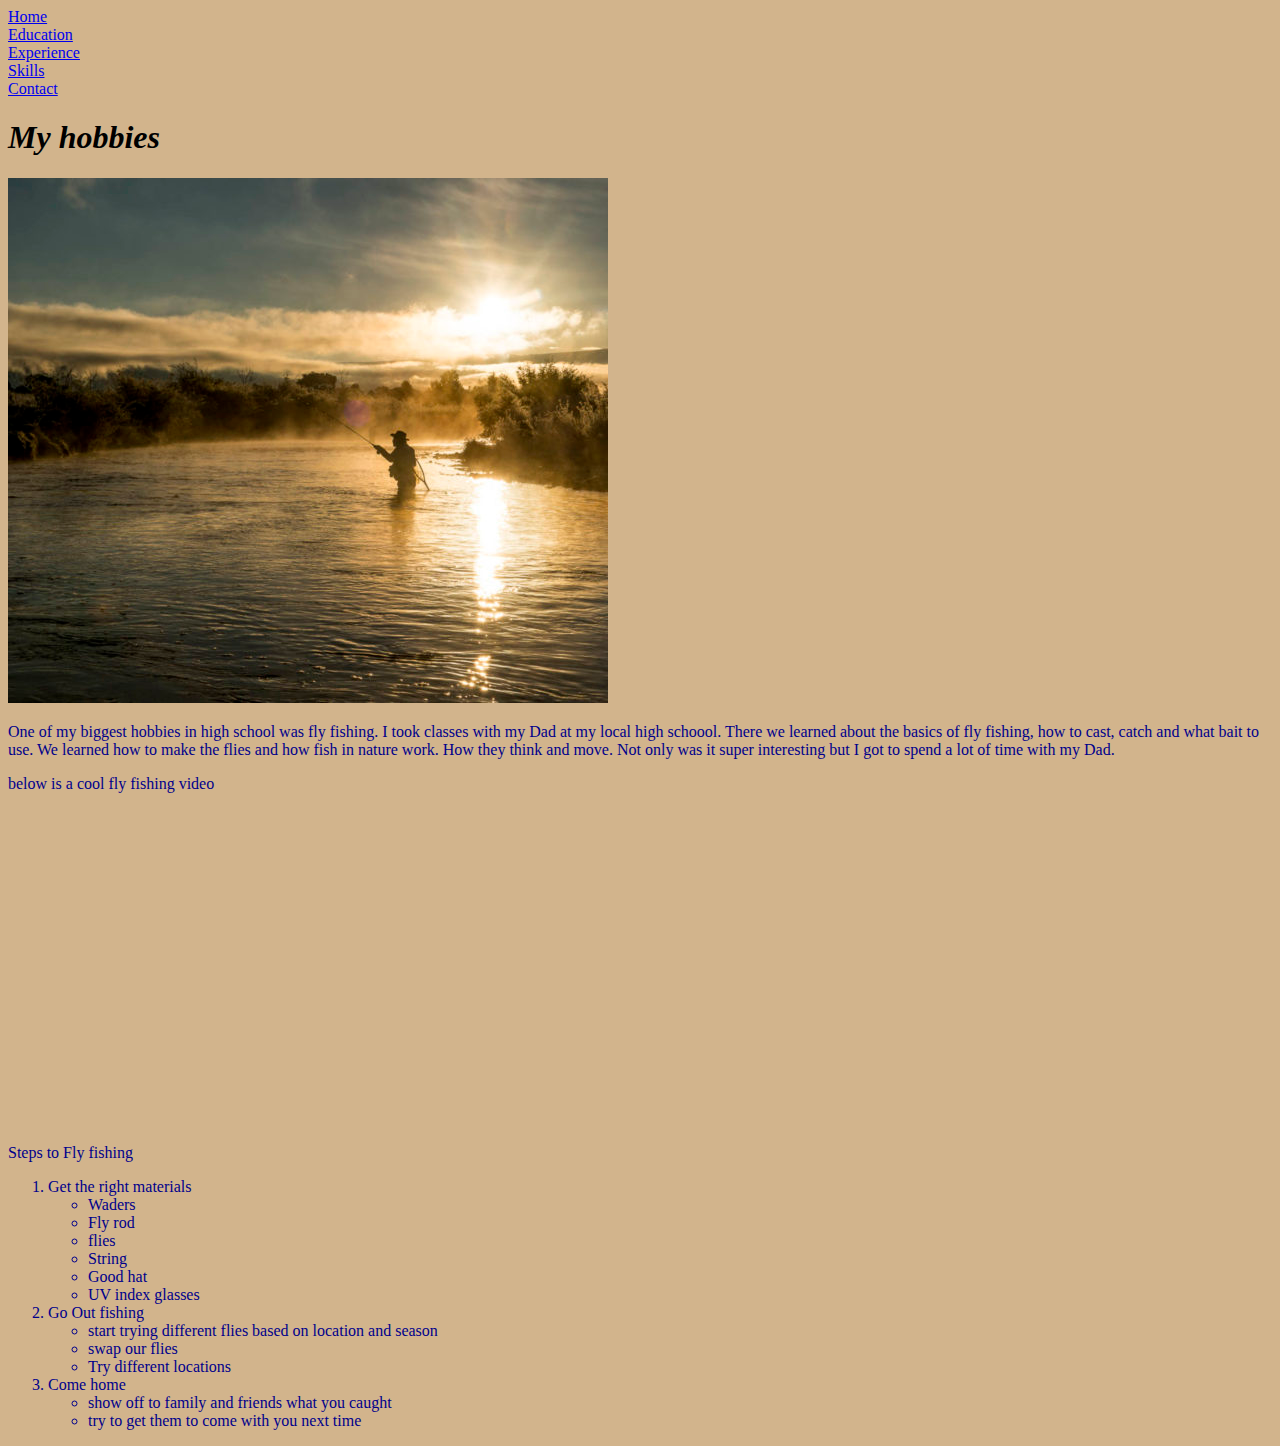
<file: hobby.html>
<!DOCTYPE html>
<html lang="en">
<head>
    <meta charset="UTF-8">
    <meta name="viewport" content="width=device-width, initial-scale=1.0">
    <title>Luke Jones - Hobby</title>
    <link href="css/hobbystyles.css" rel="stylesheet">
</head>
<li class="nav-item"><a class="nav-link px-lg-3 py-3 py-lg-4" href="index.html">Home</a></li>
    <li class="nav-item"><a class="nav-link px-lg-3 py-3 py-lg-4" href="Educationn.html">Education</a></li>
    <li class="nav-item"><a class="nav-link px-lg-3 py-3 py-lg-4" href="Experience.html">Experience</a></li>
    <li class="nav-item"><a class="nav-link px-lg-3 py-3 py-lg-4" href="Skills.html">Skills</a></li>
    <li class="nav-item"><a class="nav-link px-lg-3 py-3 py-lg-4" href="contact.html">Contact</a></li>
<body>
    
    <h1>My hobbies</h1>
</body>
<img src="assets/img/fly fisihing pic.jpg"> 
 <p> One of my biggest hobbies in high school was fly fishing. I took classes with my Dad at my local high schoool. There we learned about the basics
    of fly fishing, how to cast, catch and what bait to use. We learned how to make the flies and how fish in nature work. How they think and move.
    Not only was it super interesting but I got to spend a lot of time with my Dad.
 </p>
 <p> below is a cool fly fishing video</p>
 <iframe width="560" height="315" src="https://www.youtube.com/embed/OmrufRLGdAk?si=PgunT5QQ8_POA0KO" 
 title="YouTube video player" frameborder="0" allow="accelerometer; autoplay; clipboard-write; encrypted-media; 
 gyroscope; picture-in-picture; web-share" referrerpolicy="strict-origin-when-cross-origin" allowfullscreen></iframe>

 <p>Steps to Fly fishing</p>
 <ol>
    <li> 
        Get the right materials
        <ul> 
            <li>
                Waders
            </li>
            <li>
                Fly rod
            </li>
            <li>
                flies
            </li>
            <li>
                String
            </li>
            <li>
                Good hat
            </li>
            <li>
                UV index glasses
            </li>
        </ul>
    </li>
    <li> 
        Go Out fishing 
        <ul> 
            <li>
                start trying different flies based on location and season
            </li>
            <li>
                swap our flies
            </li>
            <li>
                Try different locations
            </li>
        </ul>
    </li>
    <li> 
        Come home
        <ul> 
            <li>
                show off to family and friends what you caught
            </li>
            <li>
                try to get them to come with you next time
            </li>
        </ul>
    </li>
</ol>
<div class='tableauPlaceholder' id='viz1713119649660' style='position: relative'><noscript><a href='#'><img alt='Overview ' 
    src='https:&#47;&#47;public.tableau.com&#47;static&#47;images&#47;Ca&#47;CallCenterDashboard_17131192263860&#47;Overview&#47;1_rss.png' 
    style='border: none' /></a></noscript><object class='tableauViz'  style='display:none;'><param name='host_url' 
        value='https%3A%2F%2Fpublic.tableau.com%2F' /> <param name='embed_code_version' value='3' /> <param name='site_root' value='' />
        <param name='name' value='CallCenterDashboard_17131192263860&#47;Overview' /><param name='tabs' value='no' /><param name='toolbar' 
        value='yes' /><param name='static_image' value='https:&#47;&#47;public.tableau.com&#47;static&#47;images&#47;Ca&#47;CallCenterDashboard_17131192263860&#47;Overview&#47;1.png' />
         <param name='animate_transition' value='yes' /><param name='display_static_image' value='yes' /><param name='display_spinner' value='yes' /><param name='display_overlay' value='yes' /><param name='display_count' value='yes' /><param name='language' value='en-US' />
         <param name='filter' value='publish=yes' /></object></div>                <script type='text/javascript'>                    var divElement = document.getElementById('viz1713119649660');                    var vizElement = divElement.getElementsByTagName('object')[0];         
                    vizElement.style.width='1200px';vizElement.style.height='927px';                    var scriptElement = document.createElement('script');             
                    
                    scriptElement.src = 'https://public.tableau.com/javascripts/api/viz_v1.js';                    vizElement.parentNode.insertBefore(scriptElement, vizElement);                </script>
                    

</html>
</file>
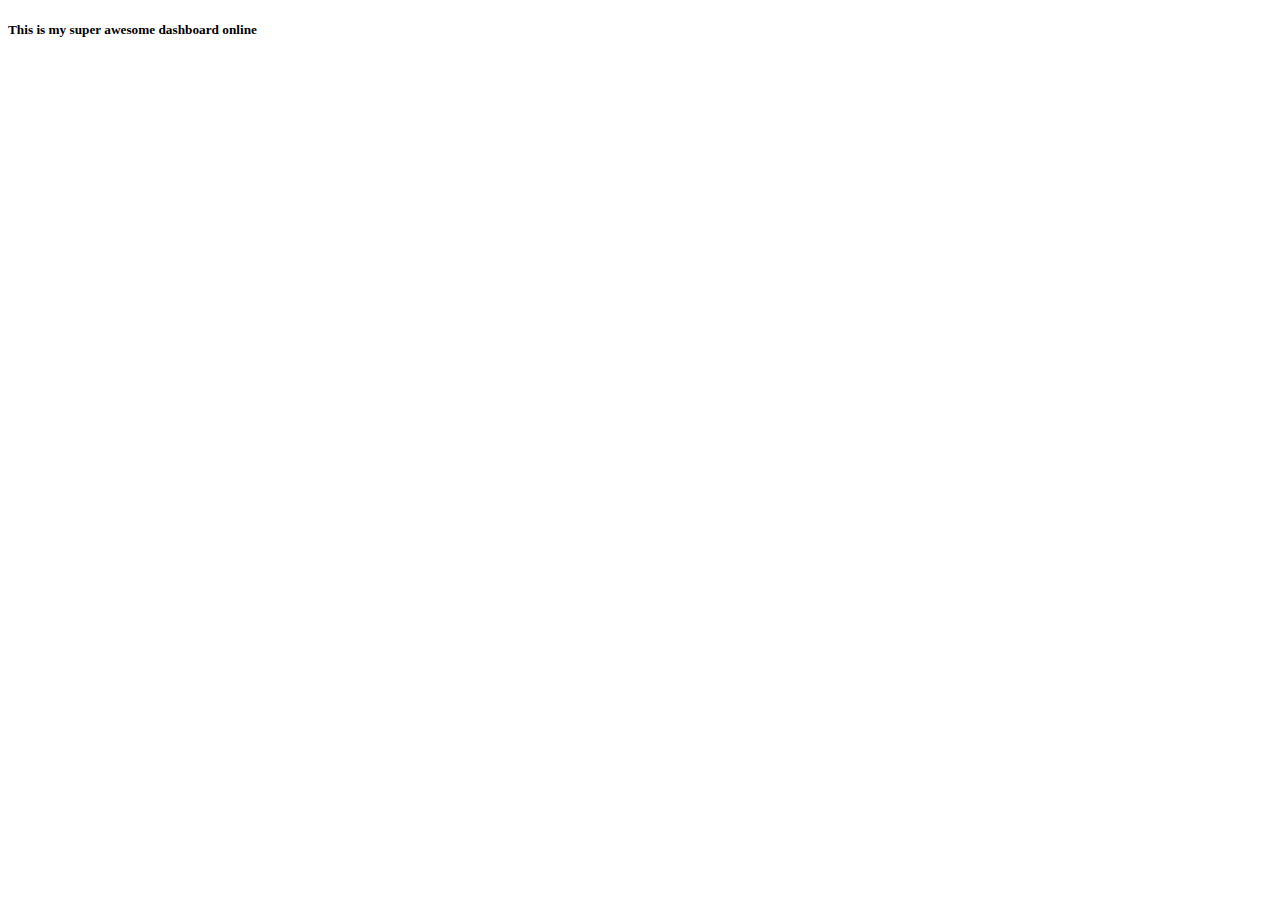
<file: tab.html>
<!DOCTYPE html>
<html>
    <head>
        <title> Tableau Dashboard Demo</title>
    </head>
    <body>
        <h5> This is my super awesome dashboard online</h5>
        <div class='tableauPlaceholder' id='viz1712856298515' style='position: relative'><noscript><a href='#'>
            <img alt='Population and Birth Rate (2012) ' src='https:&#47;&#47;public.tableau.com&#47;static&#47;images&#47;Bi&#47;Birthrate_17128562234510&#47;Population&#47;1_rss.png' style='border: none' />
        </a></noscript><object class='tableauViz'  style='display:none;'><param name='host_url' value='https%3A%2F%2Fpublic.tableau.com%2F' /> <param name='embed_code_version' value='3' />
             <param name='site_root' value='' /><param name='name' value='Birthrate_17128562234510&#47;Population' /><param name='tabs' value='no' />
             <param name='toolbar' value='yes' /><param name='static_image' value='https:&#47;&#47;public.tableau.com&#47;static&#47;images&#47;Bi&#47;Birthrate_17128562234510&#47;Population&#47;1.png' />
              <param name='animate_transition' value='yes' /><param name='display_static_image' value='yes' /><param name='display_spinner' value='yes' /><param name='display_overlay' value='yes' /><param name='display_count' value='yes' />
              <param name='language' value='en-US' /><param name='filter' value='publish=yes' /></object></div>                <script type='text/javascript'>                 
                 var divElement = document.getElementById('viz1712856298515');                    var vizElement = divElement.getElementsByTagName('object')[0];                    vizElement.style.width='100%';vizElement.style.height=(divElement.offsetWidth*0.75)+'px';   
                                  var scriptElement = document.createElement('script');                    scriptElement.src = 'https://public.tableau.com/javascripts/api/viz_v1.js';              
                                        vizElement.parentNode.insertBefore(scriptElement, vizElement);                </script>
    </body>
</html>
</file>
<file: css/hobbystyles.css>
body {
    font-size: medium; 
    font-style: normal;
    font-family: 'Times New Roman', Times, serif;
    color: darkblue;
    background-color: tan;
}
h1 {
    color: black;
    font-style: italic;
    font: bold;

}
</file>
